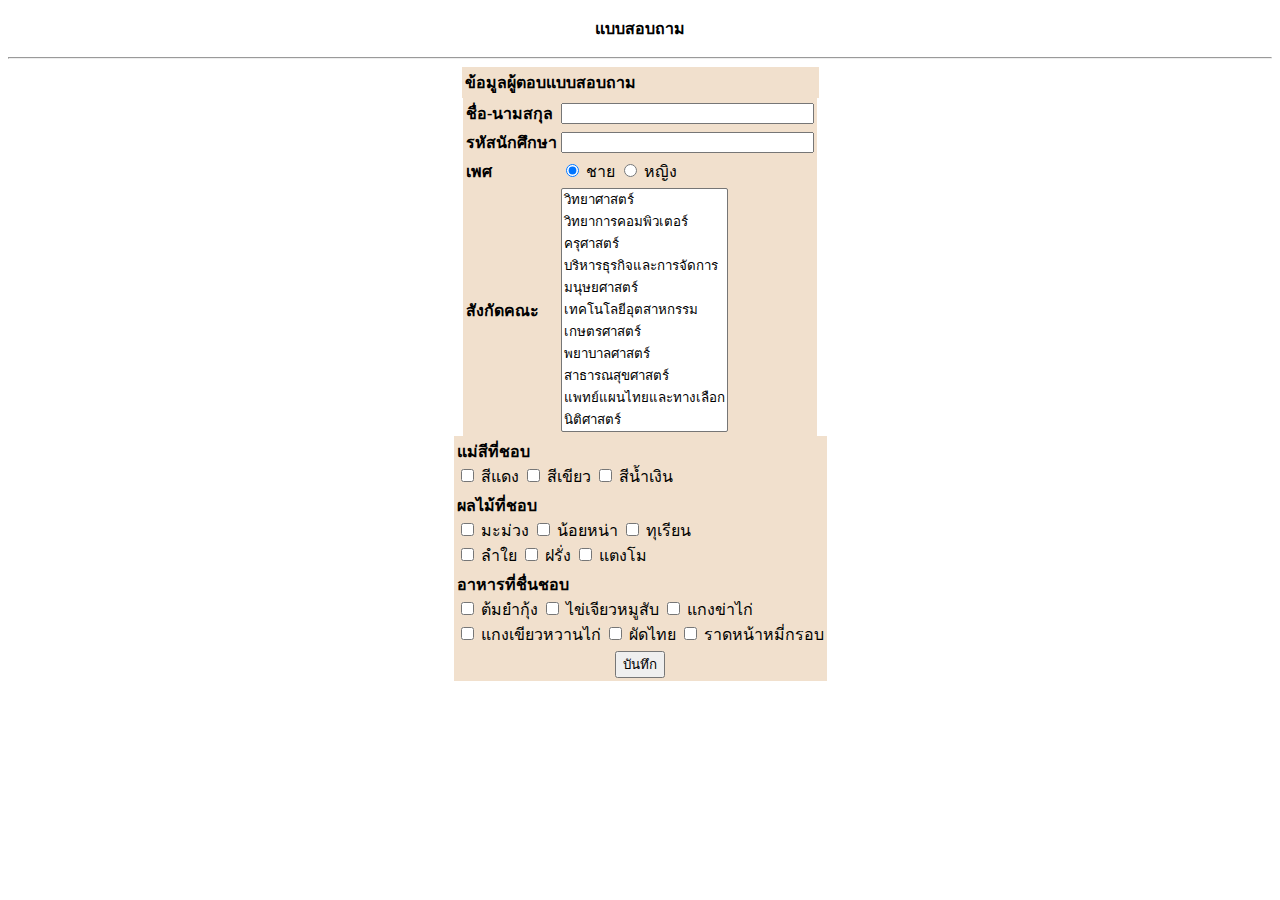
<file: index.html>
<!DOCTYPE html>
<html lang="en">
<head>
    <meta charset="UTF-8">
    <meta name="viewport" content="width=device-width, initial-scale=1.0">
    <link rel="stylesheet" href="style.css">
    <title>Web Form</title>
</head>

<body>
    <p class="Bbold heading" >แบบสอบถาม</p>
    <hr>

    <form action="#">
        <table style="width: 357px;" align="center">
            <tr>
                <td>
                    <a class="Bbold">ข้อมูลผู้ตอบแบบสอบถาม</a>
                </td>
            </tr>
        </table>
        <table align="center">
            <tr>
                <td>
                    <label class="Bbold">ชื่อ-นามสกุล </label>
                </td>
                <td>
                    <input class="top-input" type="text">
                </td>
            </tr>
    
            <tr>
                <td>
                    <label class="Bbold">รหัสนักศึกษา </label>
                </td>
                <td>
                    <input class="top-input" type="number">
                </td>
            </tr>

            <tr>
                <td>
                    <label class="Bbold">เพศ </label>
                </td>
                <td>
                    <input type="radio" id="male" name="sex" value="ชาย" checked>
                    <label for="male">ชาย</label>
                    <input type="radio" id="female" name="sex" value="หญิง">
                    <label for="female">หญิง</label>
                </td>
            </tr>

            <tr>
                <td>
                    <a class="Bbold ee">สังกัดคณะ</a>
                </td>
                <td>
                    <select size="11">
                        <option >วิทยาศาสตร์</option>
                        <option >วิทยาการคอมพิวเตอร์</option>
                        <option >ครุศาสตร์</option>
                        <option >บริหารธุรกิจและการจัดการ</option>
                        <option >มนุษยศาสตร์</option>
                        <option >เทคโนโลยีอุตสาหกรรม</option>
                        <option >เกษตรศาสตร์</option>
                        <option >พยาบาลศาสตร์</option>
                        <option >สาธารณสุขศาสตร์</option>
                        <option >แพทย์แผนไทยและทางเลือก</option>
                        <option >นิติศาสตร์</option>
                    </select>
                </td>
            </tr>

        </table>
        <table align="center">
            <tr>
                <td>
                    <label class="Bbold">แม่สีที่ชอบ</label><br>
                    <input type="checkbox" name="red" id="red" value="สีแดง">
                    <label for="red">สีแดง</label>
                    <input type="checkbox" name="red" id="green" value="สีเขียว">
                    <label for="green">สีเขียว</label>
                    <input type="checkbox" name="red" id="blue" value="สีน้ำเงิน">
                    <label for="bule">สีน้ำเงิน</label>
                </td>
            </tr>

            <tr>
                <td>
                    <label class="Bbold">ผลไม้ที่ชอบ</label><br>
                    <input type="checkbox" value="มะม่วง">
                    <label>มะม่วง</label>
                    <input type="checkbox" value="น้อยหน่า">
                    <label>น้อยหน่า</label>
                    <input type="checkbox" value="ทุเรียน">
                    <label>ทุเรียน</label><br>
                    <input type="checkbox" value="ลำใย">
                    <label>ลำใย</label>
                    <input type="checkbox" value="ฝรั่ง">
                    <label>ฝรั่ง</label>
                    <input type="checkbox" value="แตงโม">
                    <label>แตงโม</label>
                </td>
            </tr>

            <tr>
                <td>
                    <label class="Bbold">อาหารที่ชื่นชอบ</label><br>
                    <input type="checkbox" value="ต้มยำกุ้ง">
                    <label>ต้มยำกุ้ง</label>
                    <input type="checkbox" value="ไข่เจียวหมูสับ">
                    <label>ไข่เจียวหมูสับ</label>
                    <input type="checkbox" value="แกงข่าไก่">
                    <label>แกงข่าไก่</label><br>
                    <input type="checkbox" value="แกงเขียวหวานไก่">
                    <label>แกงเขียวหวานไก่</label>
                    <input type="checkbox" value="ผัดไทย">
                    <label>ผัดไทย</label>
                    <input type="checkbox" value="ราดหน้าหมี่กรอบ">
                    <label>ราดหน้าหมี่กรอบ</label>
                </td>
            </tr>

            <tr>
                <td>
                    <input class="btn" type="submit" value="บันทึก">
                </td>
            </tr>
        </table>
    </form>


</body>

</html>
</file>
<file: style.css>
table{
    background-color:rgb(241, 224, 205);
}

.heading{
    text-align: center;
}

.Bbold{
    font-weight: 600;
}

.btn{
    display: flex;
    margin :auto;
    justify-content: center;
}

select{
    height: inherit;

}


.top-input{
    width: 245px;
}
</file>
